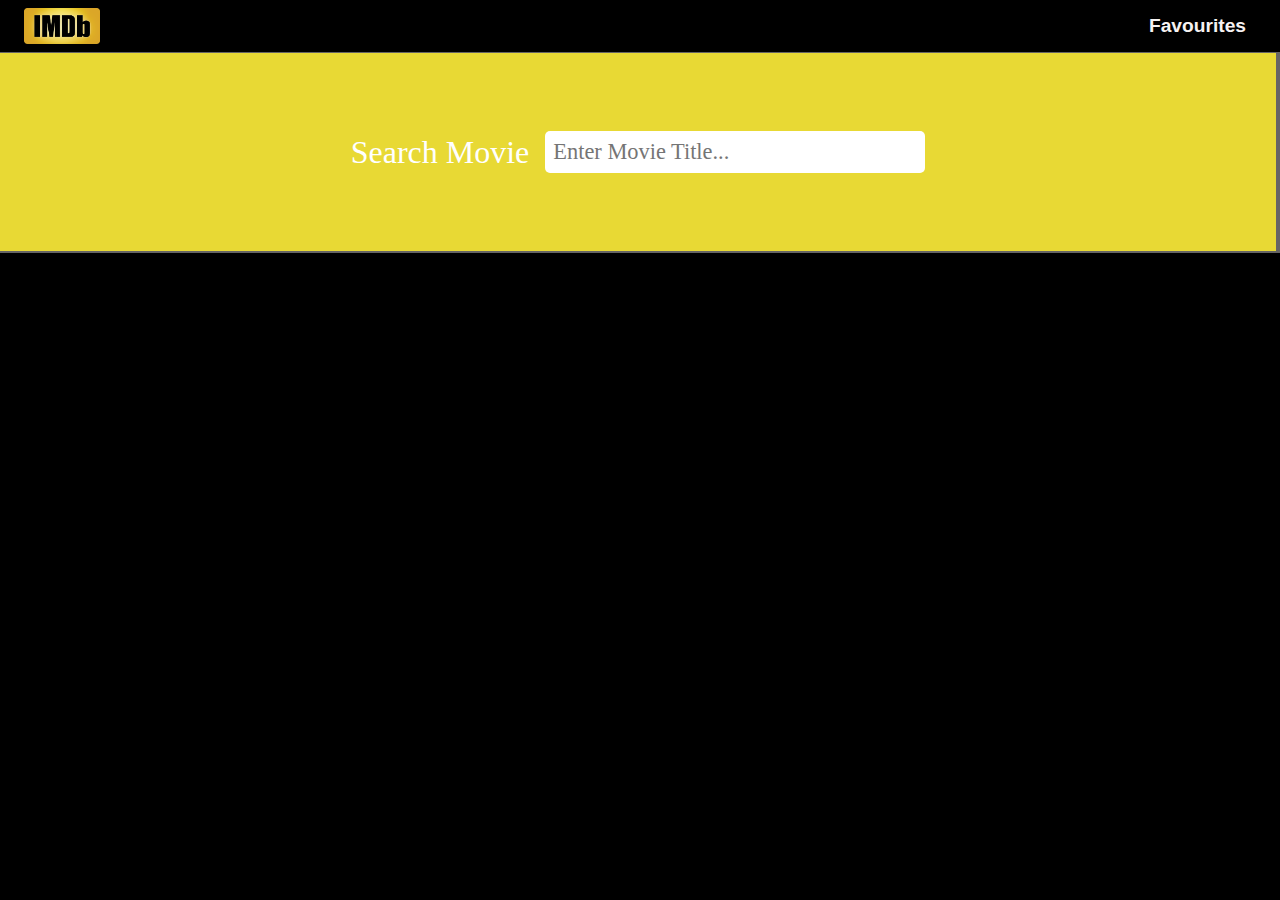
<file: index.html>
<!DOCTYPE html>
<html lang="en">
<head>
    <meta charset="UTF-8">
    <meta http-equiv="X-UA-Compatible" content="IE=edge">
    <meta name="viewport" content="width=device-width, initial-scale=1.0">
    <meta http-equiv="Content-Security-Policy" content="upgrade-insecure-requests">
    <title>IMDB Clone</title>
    
    <link rel="shortcut icon" href="logo.png">
    <link rel="stylesheet" href="style.css">
</head>
<body>

    <!-- Outer-container for all the elements-->
    <div class="outer-container">

        <!-- nav container -->
        <div class="logo">
            <div class="container nav-bar">
                <a href="index.html" id="logo"><img src="logo.png" alt=""></a>
                <a href="favPage.html" id="fav">Favourites</a>
            </div>
        </div>
        <!-- end of nav -->

        <!-- Search container -->
        <div class="search-container">
            <div class="search-element">
                
                <h1>Search Movie </h1>
                <input type="text"  placeholder="Enter Movie Title..." class="form-control" id="movie-search-box">

                <div class="search-list" id="search-list">
                    <!-- This is the suggestions box list, inside which all similar movies will be displayed acc. to user entered movie title -->
                </div>

            </div>
        </div>
        <!-- end of Search container -->

    </div>
    <!-- end of outer container -->

    <!-- Javascript file -->
    <script src="script.js"></script>
</body>
</html>
</file>
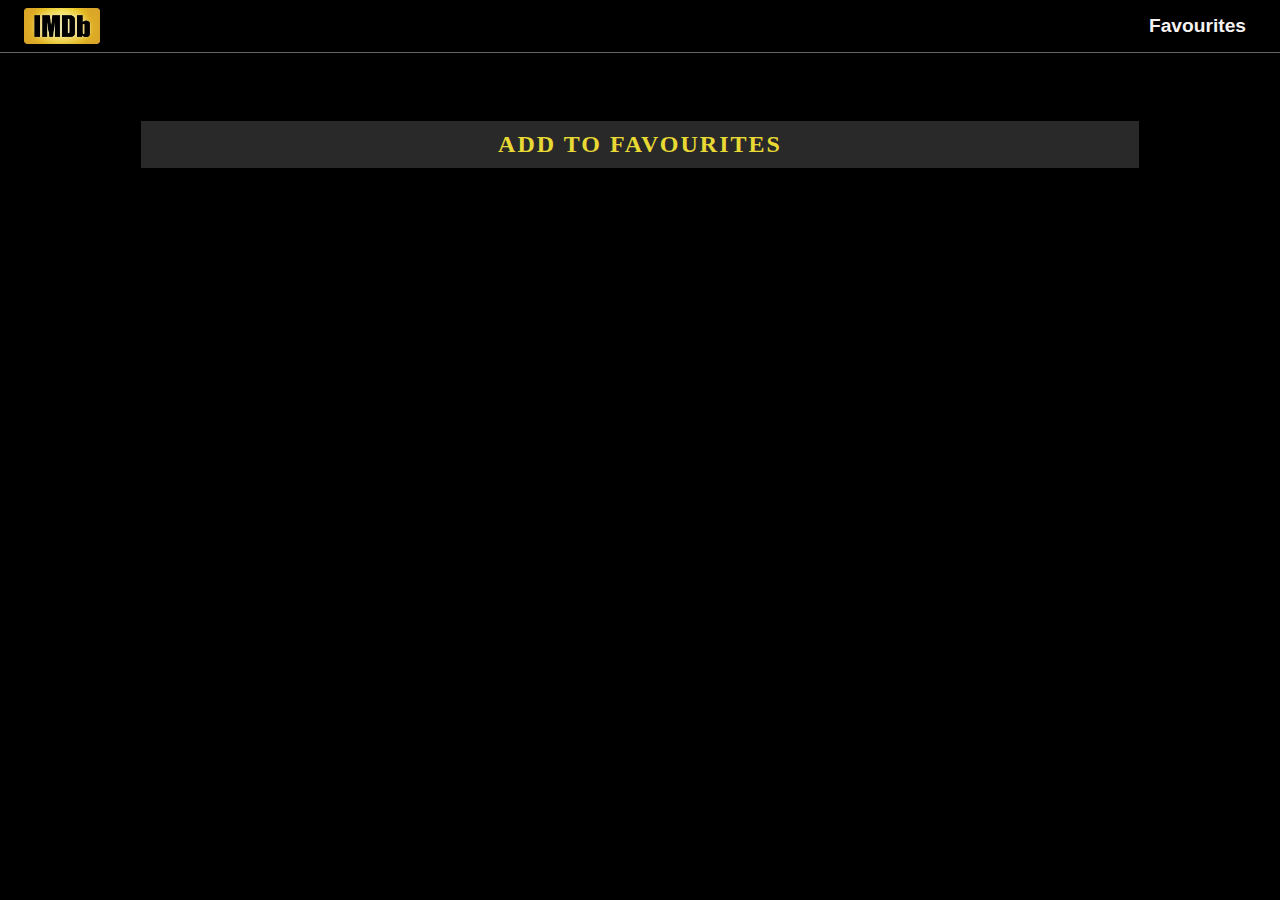
<file: moviePage.html>
<!DOCTYPE html>
<html lang="en">
<head>
    <meta charset="UTF-8">
    <meta http-equiv="X-UA-Compatible" content="IE=edge">
    <meta name="viewport" content="width=device-width, initial-scale=1.0">
    <meta http-equiv="Content-Security-Policy" content="upgrade-insecure-requests">
    <title>IMDB Clone</title>
    <link rel="shortcut icon" href="logo.png" type="image/x-icon">

    <!-- Custom CSS -->
    <link rel="stylesheet" href="style.css">
</head>
<body>
    
    <!-- Outer Container -->
    <div class="outer-container">
        <!-- logo container -->
        <div class="logo">
            <div class="container nav-bar">
                <a href="index.html" id="logo"><img src="logo.png" alt=""></a>
                <a href="favPage.html" id="fav">Favourites</a>
            </div>
        </div>
        <!-- end of logo -->

        <!-- Result container -->
        <div class="container">
            <div class="result-container">
                <div class="result-grid" id="result-grid">

                   <!-- All data related to movie will be appended here -->
                
                </div>
                <button id="addToFav">Add to Favourites</button>
            </div>
        </div>
        <!-- End of result container -->

    </div>

    <!-- JS file -->
    <script src="moviePage.js"></script>
</body>
</html>
</file>
<file: style.css>
* {
  margin: 0px;
  padding: 0px;
  box-sizing: border-box;
  font-family: Cambria, Cochin, Georgia, Times, 'Times New Roman', serif;
}

/* Color scheme */
:root {
  --md-dark-color: #e8d934;
  --dark-color: #000000;
  --light-dark-color: #666565;
  --yellow-color: #e8d934;
}

a {
  text-decoration: none;
}

body {
  min-width: 308px;
}
img {
  width: 100%;
  display: block;
}

/* Outer-container */

.outer-container {
  min-height: 100vh;
  background-color: var(--dark-color);
}

.outer-container .container {
  /* max-width: 1200px; */
  margin: 0 auto;
  padding: 0 1rem;
}

/* End of outer-container */

/* logo */

.logo {
  padding: 4px;
  border-bottom: 1px solid var(--light-dark-color);
}

.logo a {
  font-size: 2rem;
  color: rgb(246, 242, 242);
  font-weight: bold;
  padding: 2px;
}

.logo a img{
  width: 80px;
  height: 40px;
  padding: 2px;
}

#fav,
#lastSearch {
  font-size: 1.2rem;
  font-family: sans-serif;
  margin-right: 10px;
  padding: 4px;
}

.nav-bar {
  display: flex;
  justify-content: center;
  align-items: center;
}

#logo {
  flex: 1;
}
/*End of logo*/

/* Search container */

.search-container {
  background-color: var(--md-dark-color);
  height: 200px;
  display: flex;
  align-items: center;
  justify-content: center;
  border-right: 4px solid var(--light-dark-color);
  border-bottom: 2px solid var(--light-dark-color);
}

.search-element {
  display: flex;
  align-items: center;
  justify-content: center;
  flex-direction: column;
  position: relative;
}

.search-element h1 {
  align-self: center;
  margin-right: 1rem;
  font-size: 2rem;
  color: #fff;
  font-weight: 500;
  margin-bottom: 1.5rem;
}

.search-element .form-control {
  padding: 0.5rem;
  font-size: 1.4rem;
  border: none;
  outline: none;
  border-radius: 5px;
  width: 380px;
  color: var(--light-dark-color);
}

.search-list {
  position: absolute;
  right: 0;
  top: 100%;
  max-height: 500px;
  overflow-y: scroll;
  z-index: 10;
}

.search-list .search-list-item {
  background-color: var(--light-dark-color);
  padding: 0.5rem;
  border-bottom: 1px solid var(--dark-color);
  width: calc(380px - 8px);
  color: #fff;
  cursor: pointer;
  transition: background-color 200ms ease;
}

.search-list .search-list-item:hover {
  background-color: #1f1f1f;
}

.search-list-item {
  display: flex;
  align-items: center;
}

.search-item-thumbnail img {
  width: 40px;
  margin-right: 1rem;
}

.search-item-info h3 {
  font-weight: 600;
  font-size: 1rem;
}

.search-item-info p {
  font-size: 0.8rem;
  margin-top: 0.5rem;
  font-weight: 600;
  opacity: 0.6;
}

/* thumbnail */
.search-list::-webkit-scrollbar {
  width: 8px;
}

.search-list::-webkit-scrollbar-track {
  box-shadow: inset 0 0 6px rgba(0, 0, 0, 0.3);
}

.search-list::-webkit-scrollbar-thumb {
  background-color: var(--yellow-color);
  outline: none;
  border-radius: 10px;
}

/* js related class */
.hide-search-list {
  display: none;
}

/* End of Search container */

/* --------------------------------------------------------------- */




/* Movie Page css*/

.result-container {
  padding: 3rem 0;
}

/* poster image container */
.movie-poster img {
  max-width: 270px;
  margin: 0 auto;
  border: 4px solid #fff;
}

/* Movie infromation Container */
.movie-info {
  text-align: center;
  color: #fff;
  padding-top: 3rem;
}

.movie-title {
  font-size: 2rem;
  color: var(--yellow-color);
}

.movie-misc-info {
  list-style-type: none;
  display: flex;
  align-items: center;
  justify-content: center;
  padding: 1rem;
}

.movie-info .year {
  font-weight: 600;
}

.movie-info .rated {
  background-color: var(--yellow-color);
  color: black;
  padding: 0.4rem;
  margin: 0 0.4rem;
  border-radius: 3px;
  font-weight: 600;
}

.movie-info .released {
  font-size: 0.9rem;
  opacity: 0.9;
}

.movie-info .writer {
  padding: 0.5rem;
  margin: 1rem 0;
}

.movie-info .genre {
  background-color: var(--light-dark-color);
  display: inline-block;
  padding: 0.5rem;
  border-radius: 3px;
}

.movie-info .plot {
  max-width: 400px;
  margin: 1rem auto;
}

.movie-info .language {
  color: var(--yellow-color);
}

.movie-info .awards {
  font-weight: 300;
  font-size: 0.9rem;
  margin: 0.9rem 0;
}

.movie-info .awards i {
  color: var(--yellow-color);
  margin: 0 0.2rem;
}

/* Add to Favourites button */
#addToFav {
  display: block;
  width: 80%;
  margin: auto;
  margin-top: 20px;
  font-size: 1.5rem;
  text-transform: uppercase;
  background-color: #292929;
  padding: 10px 20px;
  outline: none;
  border: none;
  font-weight: 600;
  letter-spacing: 2px;
  color: var(--yellow-color);
  cursor: pointer;
}
#addToFav:hover {
  background-color: grey;
}
/* End of Movie Page  */

/* media queries */

@media screen and (max-width: 450px) {
  .logo a {
    font-size: 1.4rem;
  }
  .search-element .form-control {
    width: 90%;
    margin: 0 auto;
    padding: 0.5rem 1rem;
  }

  .search-elementh h3 {
    font-size: 1.4rem;
  }
  .search-list {
    width: 90%;
    right: 50%;
    transform: translateX(50%);
  }

  .search-list .search-list-item {
    width: 100%;
  }

  .movie-misc-info {
    flex-direction: column;
  }

  .movie-misc-info:nth-child(2) {
    margin: 0.8rem 0;
  }

  #addToFav {
    font-size: 1rem;
  }
}

@media screen and (min-width: 800px) {
  .search-element {
    flex-direction: row;
  }

  .search-element h1 {
    margin-bottom: 0;
  }

  .result-grid {
    display: grid;
    grid-template-columns: repeat(2, 1fr);
  }

  .movie-info {
    text-align: left;
    padding-top: 0;
  }

  .movie-info .movie-misc-info {
    justify-content: flex-start;
    padding-left: 0;
  }

  .movie-info .plot {
    margin-left: 0;
  }

  .movie-info .writer {
    padding-left: 0;
    margin-left: 0;
  }
}

/* end of media queries */
</file>
